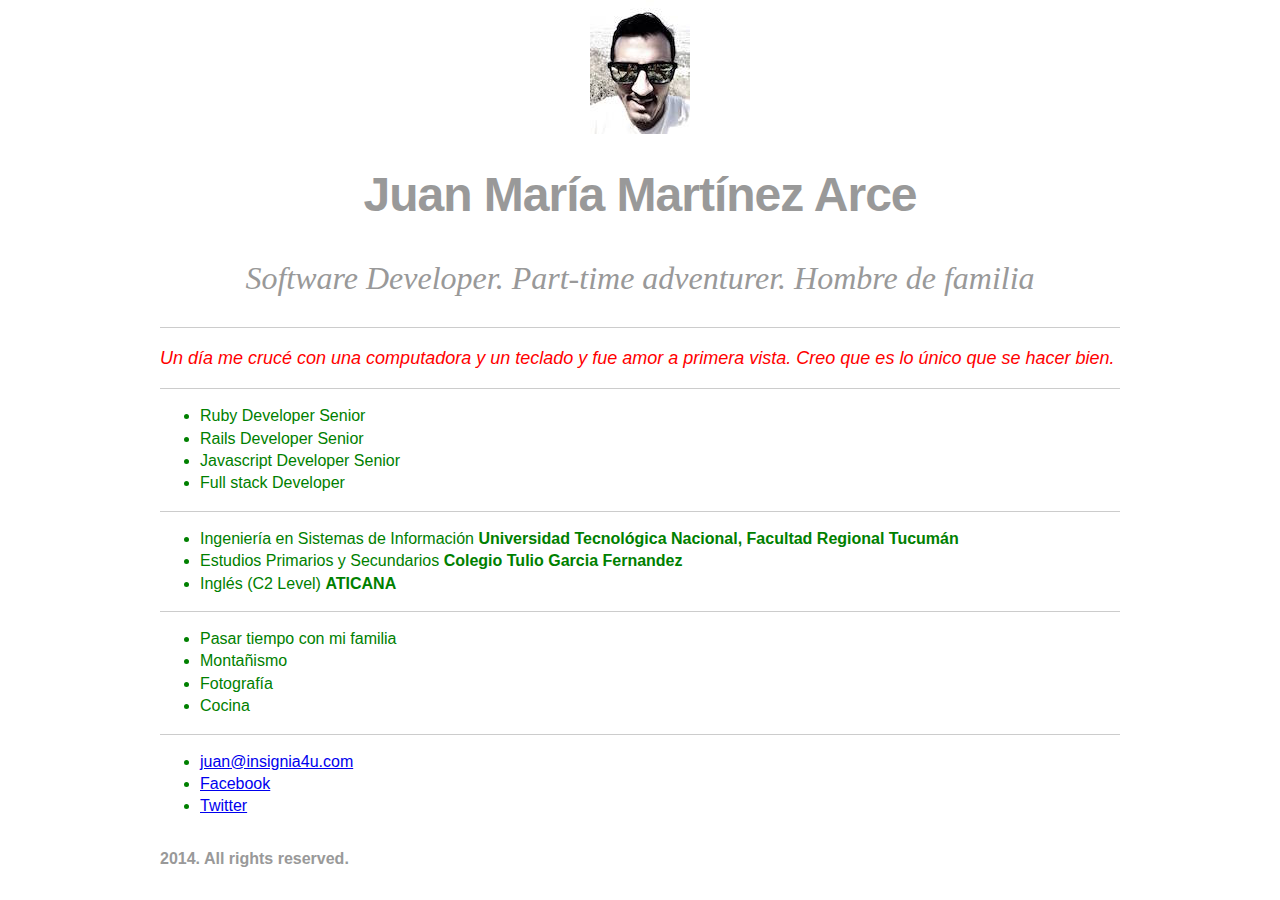
<file: clase-1/index.html>
<!DOCTYPE html>
<!--[if lt IE 7]>      <html class="no-js lt-ie9 lt-ie8 lt-ie7"> <![endif]-->
<!--[if IE 7]>         <html class="no-js lt-ie9 lt-ie8"> <![endif]-->
<!--[if IE 8]>         <html class="no-js lt-ie9"> <![endif]-->
<!--[if gt IE 8]><!--> <html class="no-js"> <!--<![endif]-->
    <head>
        <meta charset="utf-8">
        <meta http-equiv="X-UA-Compatible" content="IE=edge">
        <title></title>
        <meta name="description" content="">
        <meta name="viewport" content="width=device-width, initial-scale=1">

        <!-- Place favicon.ico and apple-touch-icon.png in the root directory -->

        <link rel="stylesheet" href="css/normalize.css">
        <link rel="stylesheet" href="css/main.css">
        <script src="js/vendor/modernizr-2.6.2.min.js"></script>
    </head>
    <body>
        <!--[if lt IE 7]>
            <p class="browsehappy">You are using an <strong>outdated</strong> browser. Please <a href="http://browsehappy.com/">upgrade your browser</a> to improve your experience.</p>
        <![endif]-->

        <article>
          <header>
            <img src="img/profile.jpg"/>
            <h1>Juan María Martínez Arce</h1>
            <h2>Software Developer. Part-time adventurer. Hombre de familia</h2>
          </header>

          <section id="bio">
              <p>
                Un día me crucé con una computadora y un teclado y fue amor a primera vista.
                Creo que es lo único que se hacer bien.
              </p>
          </section>

          <section id="knowledge">
            <ul>
              <li>
                Ruby Developer Senior
              </li>
              <li>
                Rails Developer Senior
              </li>
              <li>
                Javascript Developer Senior
              </li>
              <li>
                Full stack Developer
              </li>
            </ul>
          </section>

          <section id="academic">
            <ul>
               <li>
                Ingeniería en Sistemas de Información
                <span>Universidad Tecnológica Nacional, Facultad Regional Tucumán</span>
              </li>
              <li>
                Estudios Primarios y Secundarios
                <span>Colegio Tulio Garcia Fernandez</span>
              </li>
              <li>
                Inglés (C2 Level)
                <span>ATICANA</span>
              </li>
            </ul>
          </section>

          <section id="hobbies">
            <ul>
              <li>Pasar tiempo con mi familia</li>
              <li>Montañismo</li>
              <li>Fotografía</li>
              <li>Cocina</li>
            </ul>
          </section>

          <section id="contact-me">
            <ul>
              <li>
                <a href="mailto:juan@insignia4u.com">juan@insignia4u.com</a>
              </li>
              <li>
                <a href="https://www.facebook.com/jmartinezarce">Facebook</a>
              </li>
              <li>
                <a href="https://twitter.com/jmma">Twitter</a>
              </li>
            </ul>
          </section>

          <footer>
            <span>2014. All rights reserved.</span>
          </footer>
        </article>

        <script src="//ajax.googleapis.com/ajax/libs/jquery/1.10.2/jquery.min.js"></script>
        <script>window.jQuery || document.write('<script src="js/vendor/jquery-1.10.2.min.js"><\/script>')</script>
        <script src="js/plugins.js"></script>
        <script src="js/main.js"></script>

        <!-- Google Analytics: change UA-XXXXX-X to be your site's ID. -->
        <script>
            (function(b,o,i,l,e,r){b.GoogleAnalyticsObject=l;b[l]||(b[l]=
            function(){(b[l].q=b[l].q||[]).push(arguments)});b[l].l=+new Date;
            e=o.createElement(i);r=o.getElementsByTagName(i)[0];
            e.src='//www.google-analytics.com/analytics.js';
            r.parentNode.insertBefore(e,r)}(window,document,'script','ga'));
            ga('create','UA-XXXXX-X');ga('send','pageview');
        </script>
    </body>
</html>
</file>
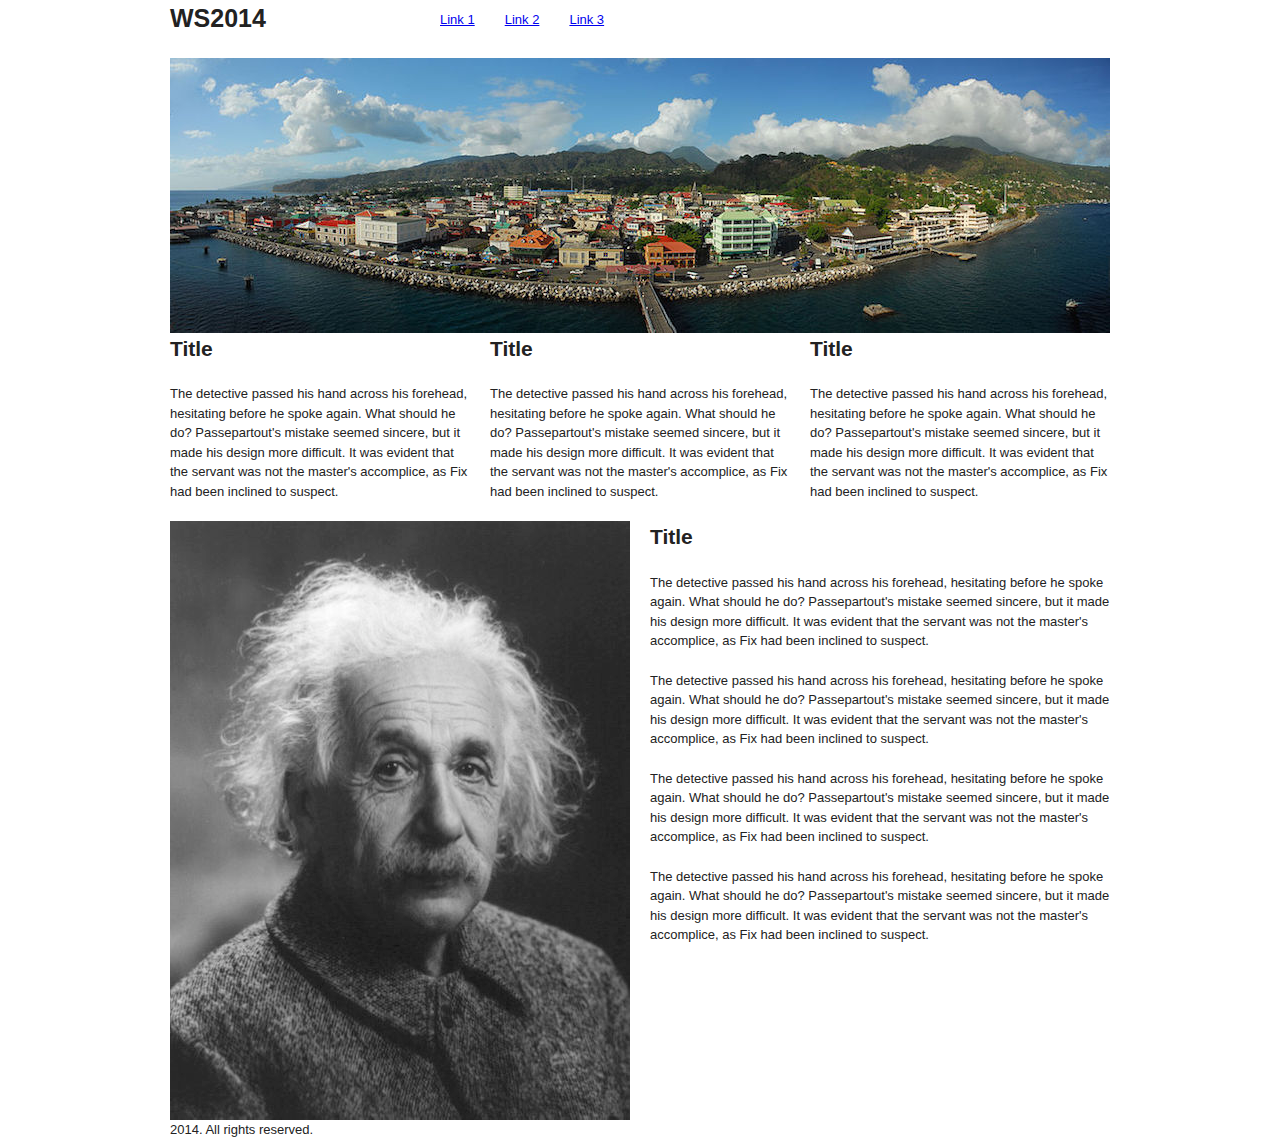
<file: clase-3/index.html>
<!DOCTYPE html>
<!--[if lt IE 7]>      <html class="no-js lt-ie9 lt-ie8 lt-ie7"> <![endif]-->
<!--[if IE 7]>         <html class="no-js lt-ie9 lt-ie8"> <![endif]-->
<!--[if IE 8]>         <html class="no-js lt-ie9"> <![endif]-->
<!--[if gt IE 8]><!--> <html class="no-js"> <!--<![endif]-->
    <head>
        <meta charset="utf-8">
        <meta http-equiv="X-UA-Compatible" content="IE=edge">
        <title></title>
        <meta name="description" content="">
        <meta name="viewport" content="width=device-width, initial-scale=1">

        <!-- Place favicon.ico and apple-touch-icon.png in the root directory -->

        <link rel="stylesheet" href="css/normalize.css">
        <link rel="stylesheet" href="css/reset.css">
        <link rel="stylesheet" href="css/text.css">
        <link rel="stylesheet" href="css/grid.css">
        <link rel="stylesheet" href="css/main.css">
        <script src="js/vendor/modernizr-2.6.2.min.js"></script>
    </head>
    <body>
        <!--[if lt IE 7]>
            <p class="browsehappy">You are using an <strong>outdated</strong> browser. Please <a href="http://browsehappy.com/">upgrade your browser</a> to improve your experience.</p>
        <![endif]-->

        <div id="main" class="container_12">
          <div class="header">
            <div class="grid_3">
              <h1>WS2014</h1>
            </div>

            <div class="grid_9">
              <ul class="mini-menu">
                <li>
                  <a href="#">Link 1</a>
                </li>
                <li>
                  <a href="#">Link 2</a>
                </li>
                <li>
                  <a href="#">Link 3</a>
                </li>
              </ul>
            </div>

            <div class="clear"></div>
          </div><!-- .header -->

          <div class="featured grid_12">
            <img src="img/featured.jpg" />
          </div><!-- .featured -->

          <div class="news">

            <div class="grid_4">
              <h3>Title</h3>

              <p>
                The detective passed his hand across his forehead, hesitating before he spoke again. What should he do? Passepartout's mistake seemed sincere, but it made his design more difficult. It was evident that the servant was not the master's accomplice, as Fix had been inclined to suspect.
              </p>
            </div>

            <div class="grid_4">
              <h3>Title</h3>

              <p>
                The detective passed his hand across his forehead, hesitating before he spoke again. What should he do? Passepartout's mistake seemed sincere, but it made his design more difficult. It was evident that the servant was not the master's accomplice, as Fix had been inclined to suspect.
              </p>
            </div>

            <div class="grid_4">
              <h3>Title</h3>

              <p>
                The detective passed his hand across his forehead, hesitating before he spoke again. What should he do? Passepartout's mistake seemed sincere, but it made his design more difficult. It was evident that the servant was not the master's accomplice, as Fix had been inclined to suspect.
              </p>
            </div>

            <div class="clear"></div>
          </div><!-- .news -->

          <div class="case">
            <div class="grid_6">
              <img src="img/albert.jpg" />
            </div>

            <div class="grid_6">
              <h3>Title</h3>

              <p>
                The detective passed his hand across his forehead, hesitating before he spoke again. What should he do? Passepartout's mistake seemed sincere, but it made his design more difficult. It was evident that the servant was not the master's accomplice, as Fix had been inclined to suspect.
              </p>

              <p>
                The detective passed his hand across his forehead, hesitating before he spoke again. What should he do? Passepartout's mistake seemed sincere, but it made his design more difficult. It was evident that the servant was not the master's accomplice, as Fix had been inclined to suspect.
              </p>

              <p>
                The detective passed his hand across his forehead, hesitating before he spoke again. What should he do? Passepartout's mistake seemed sincere, but it made his design more difficult. It was evident that the servant was not the master's accomplice, as Fix had been inclined to suspect.
              </p>

              <p>
                The detective passed his hand across his forehead, hesitating before he spoke again. What should he do? Passepartout's mistake seemed sincere, but it made his design more difficult. It was evident that the servant was not the master's accomplice, as Fix had been inclined to suspect.
              </p>
            </div>

            <div class="clear"></div>
          </div><!-- .case -->

          <div class="footer grid_12">
            <span>2014. All rights reserved.</span>
          </div><!-- .footer -->
        </div><!-- #main -->

        <script src="//ajax.googleapis.com/ajax/libs/jquery/1.10.2/jquery.min.js"></script>
        <script>window.jQuery || document.write('<script src="js/vendor/jquery-1.10.2.min.js"><\/script>')</script>
        <script src="js/plugins.js"></script>
        <script src="js/main.js"></script>

        <!-- Google Analytics: change UA-XXXXX-X to be your site's ID. -->
        <script>
            (function(b,o,i,l,e,r){b.GoogleAnalyticsObject=l;b[l]||(b[l]=
            function(){(b[l].q=b[l].q||[]).push(arguments)});b[l].l=+new Date;
            e=o.createElement(i);r=o.getElementsByTagName(i)[0];
            e.src='//www.google-analytics.com/analytics.js';
            r.parentNode.insertBefore(e,r)}(window,document,'script','ga'));
            ga('create','UA-XXXXX-X');ga('send','pageview');
        </script>
    </body>
</html>
</file>
<file: clase-1/css/main.css>
/*! HTML5 Boilerplate v4.3.0 | MIT License | http://h5bp.com/ */

/*
 * What follows is the result of much research on cross-browser styling.
 * Credit left inline and big thanks to Nicolas Gallagher, Jonathan Neal,
 * Kroc Camen, and the H5BP dev community and team.
 */

/* ==========================================================================
   Base styles: opinionated defaults
   ========================================================================== */

html,
button,
input,
select,
textarea {
    color: #222;
}

html {
    font-size: 1em;
    line-height: 1.4;
}

/*
 * Remove text-shadow in selection highlight: h5bp.com/i
 * These selection rule sets have to be separate.
 * Customize the background color to match your design.
 */

::-moz-selection {
    background: #b3d4fc;
    text-shadow: none;
}

::selection {
    background: #b3d4fc;
    text-shadow: none;
}

/*
 * A better looking default horizontal rule
 */

hr {
    display: block;
    height: 1px;
    border: 0;
    border-top: 1px solid #ccc;
    margin: 1em 0;
    padding: 0;
}

/*
 * Remove the gap between images, videos, audio and canvas and the bottom of
 * their containers: h5bp.com/i/440
 */

audio,
canvas,
img,
video {
    vertical-align: middle;
}

/*
 * Remove default fieldset styles.
 */

fieldset {
    border: 0;
    margin: 0;
    padding: 0;
}

/*
 * Allow only vertical resizing of textareas.
 */

textarea {
    resize: vertical;
}

/* ==========================================================================
   Browse Happy prompt
   ========================================================================== */

.browsehappy {
    margin: 0.2em 0;
    background: #ccc;
    color: #000;
    padding: 0.2em 0;
}

/* ==========================================================================
   Author's custom styles
   ========================================================================== */

body {
  color: #999999;
}

article {
  width: 960px;
  margin: 0 auto;
}

header {
  text-align: center;
}

h1 {
  font-family: Helvetica, Arial, sans-serif;
  font-size: 48px;
  font-style: normal;
  font-weight: bold;
  text-transform: normal;
  letter-spacing: -1px;
  line-height: 1.2em;
}

h2 {
  font-family: Georgia, serif;
  font-size: 32px;
  font-style: italic;
  font-weight: normal;
  text-transform: normal;
  letter-spacing: normal;
  line-height: 1.4em;
}

li {
  color: green;
}

section {
  border-top: 1px #ccc solid;
}

span {
  font-weight: bold;
}

#bio {
  font-family: Helvetica, Arial, sans-serif;
  font-size: 16px;
  font-style: italic;
  font-weight: normal;
  text-transform: normal;
  letter-spacing: normal;
  line-height: 1.5em;
}

#bio p:first-child {
  color: red;
  font-size: 18px;
}

footer {
  margin-top: 30px;
}

/* ==========================================================================
   Helper classes
   ========================================================================== */

/*
 * Image replacement
 */

.ir {
    background-color: transparent;
    border: 0;
    overflow: hidden;
    /* IE 6/7 fallback */
    *text-indent: -9999px;
}

.ir:before {
    content: "";
    display: block;
    width: 0;
    height: 150%;
}

/*
 * Hide from both screenreaders and browsers: h5bp.com/u
 */

.hidden {
    display: none !important;
    visibility: hidden;
}

/*
 * Hide only visually, but have it available for screenreaders: h5bp.com/v
 */

.visuallyhidden {
    border: 0;
    clip: rect(0 0 0 0);
    height: 1px;
    margin: -1px;
    overflow: hidden;
    padding: 0;
    position: absolute;
    width: 1px;
}

/*
 * Extends the .visuallyhidden class to allow the element to be focusable
 * when navigated to via the keyboard: h5bp.com/p
 */

.visuallyhidden.focusable:active,
.visuallyhidden.focusable:focus {
    clip: auto;
    height: auto;
    margin: 0;
    overflow: visible;
    position: static;
    width: auto;
}

/*
 * Hide visually and from screenreaders, but maintain layout
 */

.invisible {
    visibility: hidden;
}

/*
 * Clearfix: contain floats
 *
 * For modern browsers
 * 1. The space content is one way to avoid an Opera bug when the
 *    `contenteditable` attribute is included anywhere else in the document.
 *    Otherwise it causes space to appear at the top and bottom of elements
 *    that receive the `clearfix` class.
 * 2. The use of `table` rather than `block` is only necessary if using
 *    `:before` to contain the top-margins of child elements.
 */

.clearfix:before,
.clearfix:after {
    content: " "; /* 1 */
    display: table; /* 2 */
}

.clearfix:after {
    clear: both;
}

/*
 * For IE 6/7 only
 * Include this rule to trigger hasLayout and contain floats.
 */

.clearfix {
    *zoom: 1;
}

/* ==========================================================================
   EXAMPLE Media Queries for Responsive Design.
   These examples override the primary ('mobile first') styles.
   Modify as content requires.
   ========================================================================== */

@media only screen and (min-width: 35em) {
    /* Style adjustments for viewports that meet the condition */
}

@media print,
       (-o-min-device-pixel-ratio: 5/4),
       (-webkit-min-device-pixel-ratio: 1.25),
       (min-resolution: 120dpi) {
    /* Style adjustments for high resolution devices */
}

/* ==========================================================================
   Print styles.
   Inlined to avoid required HTTP connection: h5bp.com/r
   ========================================================================== */

@media print {
    * {
        background: transparent !important;
        color: #000 !important; /* Black prints faster: h5bp.com/s */
        box-shadow: none !important;
        text-shadow: none !important;
    }

    a,
    a:visited {
        text-decoration: underline;
    }

    a[href]:after {
        content: " (" attr(href) ")";
    }

    abbr[title]:after {
        content: " (" attr(title) ")";
    }

    /*
     * Don't show links for images, or javascript/internal links
     */

    .ir a:after,
    a[href^="javascript:"]:after,
    a[href^="#"]:after {
        content: "";
    }

    pre,
    blockquote {
        border: 1px solid #999;
        page-break-inside: avoid;
    }

    thead {
        display: table-header-group; /* h5bp.com/t */
    }

    tr,
    img {
        page-break-inside: avoid;
    }

    img {
        max-width: 100% !important;
    }

    @page {
        margin: 0.5cm;
    }

    p,
    h2,
    h3 {
        orphans: 3;
        widows: 3;
    }

    h2,
    h3 {
        page-break-after: avoid;
    }
}
</file>
<file: clase-3/css/text.css>
/*
  960 Grid System ~ Text CSS.
  Learn more ~ http://960.gs/

  Licensed under GPL and MIT.
*/

/* `Basic HTML
----------------------------------------------------------------------------------------------------*/

body {
  font: 13px/1.5 "Helvetica Neue", Arial, "Liberation Sans", FreeSans, sans-serif;
}

pre,
code {
  font-family: "DejaVu Sans Mono", Menlo, Consolas, monospace;
}

hr {
  border: 0 solid #ccc;
  border-top-width: 1px;
  clear: both;
  height: 0;
}

/* `Headings
----------------------------------------------------------------------------------------------------*/

h1 {
  font-size: 25px;
}

h2 {
  font-size: 23px;
}

h3 {
  font-size: 21px;
}

h4 {
  font-size: 19px;
}

h5 {
  font-size: 17px;
}

h6 {
  font-size: 15px;
}

/* `Spacing
----------------------------------------------------------------------------------------------------*/

ol {
  list-style: decimal;
}

ul {
  list-style: disc;
}

li {
  margin-left: 30px;
}

p,
dl,
hr,
h1,
h2,
h3,
h4,
h5,
h6,
ol,
ul,
pre,
table,
address,
fieldset,
figure {
  margin-bottom: 20px;
}
</file>
<file: clase-3/css/grid.css>
/*
  960 Grid System ~ Core CSS.
  Learn more ~ http://960.gs/

  Licensed under GPL and MIT.
*/

/*
  Forces backgrounds to span full width,
  even if there is horizontal scrolling.
  Increase this if your layout is wider.

  Note: IE6 works fine without this fix.
*/

body {
  min-width: 960px;
}

/* `Container
----------------------------------------------------------------------------------------------------*/

.container_12 {
  margin-left: auto;
  margin-right: auto;
  width: 960px;
}

/* `Grid >> Global
----------------------------------------------------------------------------------------------------*/

.grid_1,
.grid_2,
.grid_3,
.grid_4,
.grid_5,
.grid_6,
.grid_7,
.grid_8,
.grid_9,
.grid_10,
.grid_11,
.grid_12 {
  display: inline;
  float: left;
  margin-left: 10px;
  margin-right: 10px;
}

.push_1, .pull_1,
.push_2, .pull_2,
.push_3, .pull_3,
.push_4, .pull_4,
.push_5, .pull_5,
.push_6, .pull_6,
.push_7, .pull_7,
.push_8, .pull_8,
.push_9, .pull_9,
.push_10, .pull_10,
.push_11, .pull_11 {
  position: relative;
}

/* `Grid >> Children (Alpha ~ First, Omega ~ Last)
----------------------------------------------------------------------------------------------------*/

.alpha {
  margin-left: 0;
}

.omega {
  margin-right: 0;
}

/* `Grid >> 12 Columns
----------------------------------------------------------------------------------------------------*/

.container_12 .grid_1 {
  width: 60px;
}

.container_12 .grid_2 {
  width: 140px;
}

.container_12 .grid_3 {
  width: 220px;
}

.container_12 .grid_4 {
  width: 300px;
}

.container_12 .grid_5 {
  width: 380px;
}

.container_12 .grid_6 {
  width: 460px;
}

.container_12 .grid_7 {
  width: 540px;
}

.container_12 .grid_8 {
  width: 620px;
}

.container_12 .grid_9 {
  width: 700px;
}

.container_12 .grid_10 {
  width: 780px;
}

.container_12 .grid_11 {
  width: 860px;
}

.container_12 .grid_12 {
  width: 940px;
}

/* `Prefix Extra Space >> 12 Columns
----------------------------------------------------------------------------------------------------*/

.container_12 .prefix_1 {
  padding-left: 80px;
}

.container_12 .prefix_2 {
  padding-left: 160px;
}

.container_12 .prefix_3 {
  padding-left: 240px;
}

.container_12 .prefix_4 {
  padding-left: 320px;
}

.container_12 .prefix_5 {
  padding-left: 400px;
}

.container_12 .prefix_6 {
  padding-left: 480px;
}

.container_12 .prefix_7 {
  padding-left: 560px;
}

.container_12 .prefix_8 {
  padding-left: 640px;
}

.container_12 .prefix_9 {
  padding-left: 720px;
}

.container_12 .prefix_10 {
  padding-left: 800px;
}

.container_12 .prefix_11 {
  padding-left: 880px;
}

/* `Suffix Extra Space >> 12 Columns
----------------------------------------------------------------------------------------------------*/

.container_12 .suffix_1 {
  padding-right: 80px;
}

.container_12 .suffix_2 {
  padding-right: 160px;
}

.container_12 .suffix_3 {
  padding-right: 240px;
}

.container_12 .suffix_4 {
  padding-right: 320px;
}

.container_12 .suffix_5 {
  padding-right: 400px;
}

.container_12 .suffix_6 {
  padding-right: 480px;
}

.container_12 .suffix_7 {
  padding-right: 560px;
}

.container_12 .suffix_8 {
  padding-right: 640px;
}

.container_12 .suffix_9 {
  padding-right: 720px;
}

.container_12 .suffix_10 {
  padding-right: 800px;
}

.container_12 .suffix_11 {
  padding-right: 880px;
}

/* `Push Space >> 12 Columns
----------------------------------------------------------------------------------------------------*/

.container_12 .push_1 {
  left: 80px;
}

.container_12 .push_2 {
  left: 160px;
}

.container_12 .push_3 {
  left: 240px;
}

.container_12 .push_4 {
  left: 320px;
}

.container_12 .push_5 {
  left: 400px;
}

.container_12 .push_6 {
  left: 480px;
}

.container_12 .push_7 {
  left: 560px;
}

.container_12 .push_8 {
  left: 640px;
}

.container_12 .push_9 {
  left: 720px;
}

.container_12 .push_10 {
  left: 800px;
}

.container_12 .push_11 {
  left: 880px;
}

/* `Pull Space >> 12 Columns
----------------------------------------------------------------------------------------------------*/

.container_12 .pull_1 {
  left: -80px;
}

.container_12 .pull_2 {
  left: -160px;
}

.container_12 .pull_3 {
  left: -240px;
}

.container_12 .pull_4 {
  left: -320px;
}

.container_12 .pull_5 {
  left: -400px;
}

.container_12 .pull_6 {
  left: -480px;
}

.container_12 .pull_7 {
  left: -560px;
}

.container_12 .pull_8 {
  left: -640px;
}

.container_12 .pull_9 {
  left: -720px;
}

.container_12 .pull_10 {
  left: -800px;
}

.container_12 .pull_11 {
  left: -880px;
}

/* `Clear Floated Elements
----------------------------------------------------------------------------------------------------*/

/* http://sonspring.com/journal/clearing-floats */

.clear {
  clear: both;
  display: block;
  overflow: hidden;
  visibility: hidden;
  width: 0;
  height: 0;
}

/* http://www.yuiblog.com/blog/2010/09/27/clearfix-reloaded-overflowhidden-demystified */

.clearfix:before,
.clearfix:after,
.container_12:before,
.container_12:after {
  content: '.';
  display: block;
  overflow: hidden;
  visibility: hidden;
  font-size: 0;
  line-height: 0;
  width: 0;
  height: 0;
}

.clearfix:after,
.container_12:after {
  clear: both;
}

/*
  The following zoom:1 rule is specifically for IE6 + IE7.
  Move to separate stylesheet if invalid CSS is a problem.
*/

.clearfix,
.container_12 {
  zoom: 1;
}
</file>
<file: clase-3/css/main.css>
/*! HTML5 Boilerplate v4.3.0 | MIT License | http://h5bp.com/ */

/*
 * What follows is the result of much research on cross-browser styling.
 * Credit left inline and big thanks to Nicolas Gallagher, Jonathan Neal,
 * Kroc Camen, and the H5BP dev community and team.
 */

/* ==========================================================================
   Base styles: opinionated defaults
   ========================================================================== */

html,
button,
input,
select,
textarea {
    color: #222;
}

html {
    font-size: 1em;
    line-height: 1.4;
}

/*
 * Remove text-shadow in selection highlight: h5bp.com/i
 * These selection rule sets have to be separate.
 * Customize the background color to match your design.
 */

::-moz-selection {
    background: #b3d4fc;
    text-shadow: none;
}

::selection {
    background: #b3d4fc;
    text-shadow: none;
}

/*
 * A better looking default horizontal rule
 */

hr {
    display: block;
    height: 1px;
    border: 0;
    border-top: 1px solid #ccc;
    margin: 1em 0;
    padding: 0;
}

/*
 * Remove the gap between images, videos, audio and canvas and the bottom of
 * their containers: h5bp.com/i/440
 */

audio,
canvas,
img,
video {
    vertical-align: middle;
}

/*
 * Remove default fieldset styles.
 */

fieldset {
    border: 0;
    margin: 0;
    padding: 0;
}

/*
 * Allow only vertical resizing of textareas.
 */

textarea {
    resize: vertical;
}

/* ==========================================================================
   Browse Happy prompt
   ========================================================================== */

.browsehappy {
    margin: 0.2em 0;
    background: #ccc;
    color: #000;
    padding: 0.2em 0;
}

/* ==========================================================================
   Author's custom styles
   ========================================================================== */

.mini-menu {
  margin-top: 10px;
}

  .mini-menu li {
    list-style: none;
    float: left;
  }

.news {
  padding-top: 20px;
}

/* ==========================================================================
   Helper classes
   ========================================================================== */

/*
 * Image replacement
 */

.ir {
    background-color: transparent;
    border: 0;
    overflow: hidden;
    /* IE 6/7 fallback */
    *text-indent: -9999px;
}

.ir:before {
    content: "";
    display: block;
    width: 0;
    height: 150%;
}

/*
 * Hide from both screenreaders and browsers: h5bp.com/u
 */

.hidden {
    display: none !important;
    visibility: hidden;
}

/*
 * Hide only visually, but have it available for screenreaders: h5bp.com/v
 */

.visuallyhidden {
    border: 0;
    clip: rect(0 0 0 0);
    height: 1px;
    margin: -1px;
    overflow: hidden;
    padding: 0;
    position: absolute;
    width: 1px;
}

/*
 * Extends the .visuallyhidden class to allow the element to be focusable
 * when navigated to via the keyboard: h5bp.com/p
 */

.visuallyhidden.focusable:active,
.visuallyhidden.focusable:focus {
    clip: auto;
    height: auto;
    margin: 0;
    overflow: visible;
    position: static;
    width: auto;
}

/*
 * Hide visually and from screenreaders, but maintain layout
 */

.invisible {
    visibility: hidden;
}

/*
 * Clearfix: contain floats
 *
 * For modern browsers
 * 1. The space content is one way to avoid an Opera bug when the
 *    `contenteditable` attribute is included anywhere else in the document.
 *    Otherwise it causes space to appear at the top and bottom of elements
 *    that receive the `clearfix` class.
 * 2. The use of `table` rather than `block` is only necessary if using
 *    `:before` to contain the top-margins of child elements.
 */

.clearfix:before,
.clearfix:after {
    content: " "; /* 1 */
    display: table; /* 2 */
}

.clearfix:after {
    clear: both;
}

/*
 * For IE 6/7 only
 * Include this rule to trigger hasLayout and contain floats.
 */

.clearfix {
    *zoom: 1;
}

/* ==========================================================================
   EXAMPLE Media Queries for Responsive Design.
   These examples override the primary ('mobile first') styles.
   Modify as content requires.
   ========================================================================== */

@media only screen and (min-width: 35em) {
    /* Style adjustments for viewports that meet the condition */
}

@media print,
       (-o-min-device-pixel-ratio: 5/4),
       (-webkit-min-device-pixel-ratio: 1.25),
       (min-resolution: 120dpi) {
    /* Style adjustments for high resolution devices */
}

/* ==========================================================================
   Print styles.
   Inlined to avoid required HTTP connection: h5bp.com/r
   ========================================================================== */

@media print {
    * {
        background: transparent !important;
        color: #000 !important; /* Black prints faster: h5bp.com/s */
        box-shadow: none !important;
        text-shadow: none !important;
    }

    a,
    a:visited {
        text-decoration: underline;
    }

    a[href]:after {
        content: " (" attr(href) ")";
    }

    abbr[title]:after {
        content: " (" attr(title) ")";
    }

    /*
     * Don't show links for images, or javascript/internal links
     */

    .ir a:after,
    a[href^="javascript:"]:after,
    a[href^="#"]:after {
        content: "";
    }

    pre,
    blockquote {
        border: 1px solid #999;
        page-break-inside: avoid;
    }

    thead {
        display: table-header-group; /* h5bp.com/t */
    }

    tr,
    img {
        page-break-inside: avoid;
    }

    img {
        max-width: 100% !important;
    }

    @page {
        margin: 0.5cm;
    }

    p,
    h2,
    h3 {
        orphans: 3;
        widows: 3;
    }

    h2,
    h3 {
        page-break-after: avoid;
    }
}
</file>
